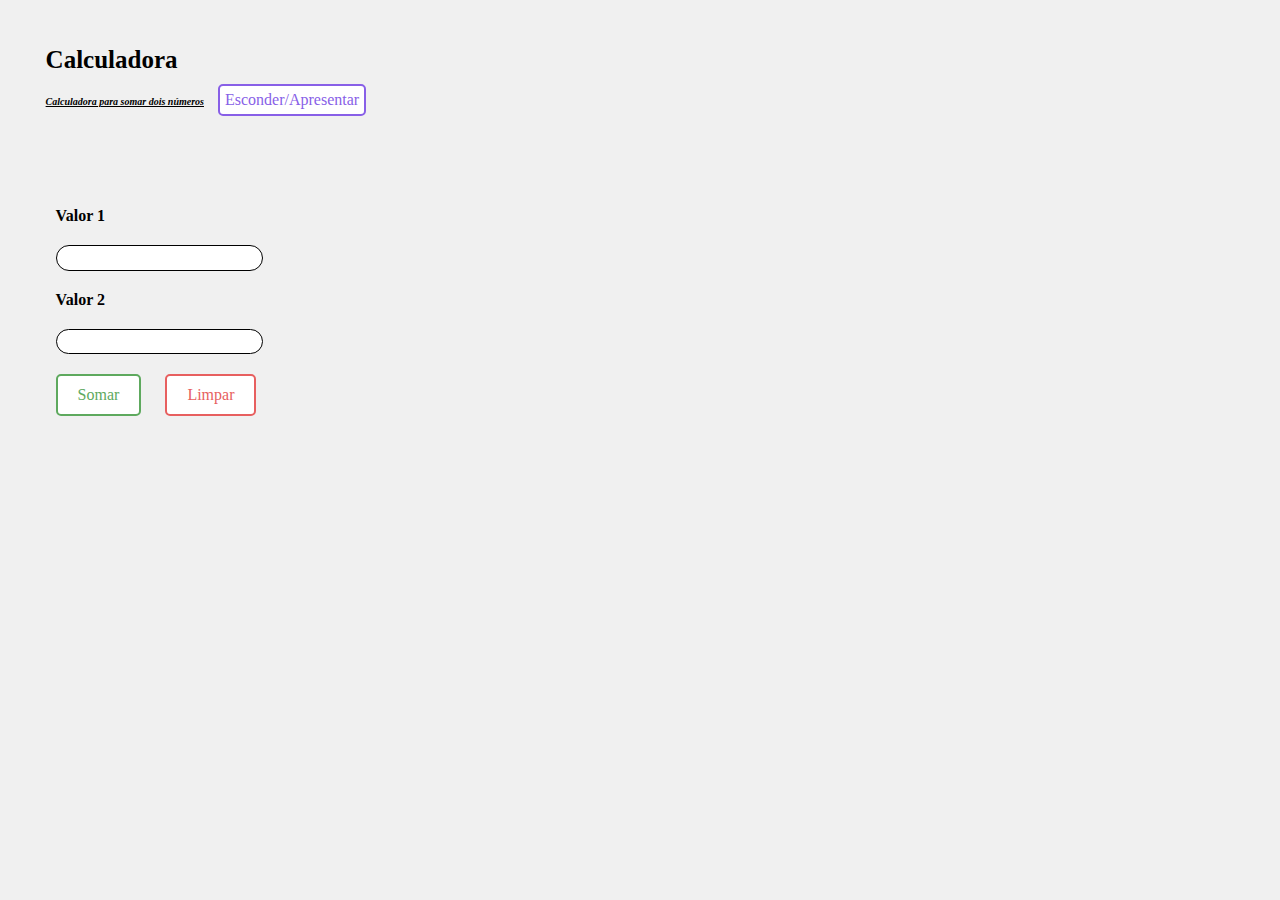
<file: introdução/index.html>
<!DOCTYPE html>
<html lang="pt-br">
<head>
    <meta charset="UTF-8">
    <meta http-equiv="X-UA-Compatible" content="IE=edge">
    <meta name="viewport" content="width=device-width, initial-scale=1.0">
    <link rel="stylesheet" href="style.css">
    <title>PW</title>
</head>
<body>
    <section>
    
        <h1>Calculadora</h1>
    
            <small>
                <i>Calculadora para somar dois números</i>
            </small>
            <button type="button" id="button3" onclick="esconderMostrar()">Esconder/Apresentar</button>
    </section>

    <section id="section1">
            <h3>Valor 1</h3>

            <input type="number" id="valor1" min = "0" required>
            <br/>

            <h3>Valor 2</h3>
            <input type="number" id="valor2" min="0"  required>
            <br/>

            <button type="button" onclick="somar()">Somar</button>
            <button type="button" id="button2" onclick="limpar()">Limpar</button>
            <br/>

            <p id="resultado"></p>

    </section>

    <script src="calculadora.js"></script>
</body>
</html>
</file>
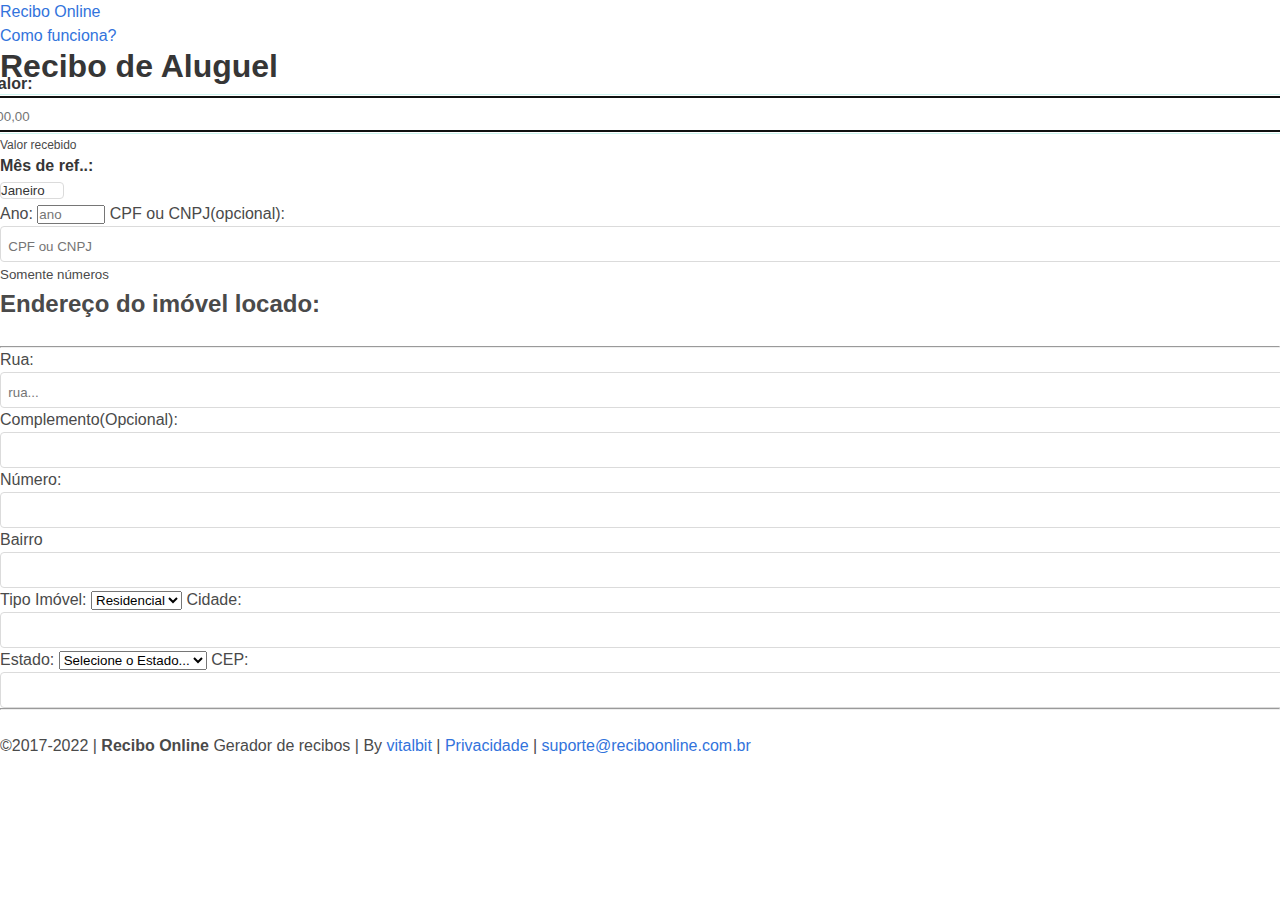
<file: recibo/index.html>
<!DOCTYPE html>
<html lang="pt-br">

<head>
    <meta charset="UTF-8">
    <meta http-equiv="X-UA-Compatible" content="IE=edge">
    <meta name="viewport" content="width=device-width, initial-scale=1.0">
    <title>Recibo Aluguel </title>

    <!-- start meus css -->
    <link rel="stylesheet" href="style.css">
    <!-- end css -->

</head>

<body>

    <!-- start menu -->
    <header>
        <nav>
            <ul>
                <li>
                    <a href="#">Recibo Online</a>
                </li>
                <li>
                    <a href="#">Como funciona?</a>
                </li>
            </ul>
        </nav>
    </header>
    <!-- end menu -->

    <!-- start principal -->
    <main>
        <section class="container">
            <h1 class="title">Recibo de Aluguel</h1>
            <form action="">
                <section class="field">
                    <section class="columns">
                        <section class="column is-4">
                            <label for="valor" class="label">
                                Valor:
                            </label>
                            <section class="control">
                                <input type="number" placeholder="00,00" min="0" class="input is-primary"
                                    autofocus="autofocus" required />
                            </section>
                        </section>
                    </section>
                </section>

                <p class="help">Valor recebido</p>
                <section class="column">
                    <label for="mesReferencia" class="label">
                        Mês de ref..:
                    </label>
                    <section class="control">
                        <section class="select">
                            <select name="meses" required>
                                <option value="1">Janeiro</option>
                                <option value="2">Fevereiro</option>
                                <option value="3">Março</option>
                                <option value="4">Abril</option>
                                <option value="5">Maio</option>
                                <option value="6">Junho</option>
                                <option value="7">Julho</option>
                                <option value="8">Agosto</option>
                                <option value="9">Setembro</option>
                                <option value="10">Outubro</option>
                                <option value="11">Novembro</option>
                                <option value="12">Dezembro</option>
                            </select>
                            </select>
                        </section>
                    </section>

                    <label>
                        Ano:
                    </label>
                    <input type="number" class="input-ano" placeholder="ano" min="1998" max="9999" required />
                    <label>
                        CPF ou CNPJ(opcional):
                    </label>
                    <input type="text" class="input" placeholder="CPF ou CNPJ" required>
                    <small>Somente números</small>

                    <h2>Endereço do imóvel locado:</h2>
                    <br>
                    <hr>
                    <label>
                        Rua:
                    </label>
                    <input type="text" placeholder="rua..." class="input" required />
                    <label>
                        Complemento(Opcional):
                    </label>
                    <input type="text" class="input" required />
                    <label>
                        Número:
                    </label>
                    <input type="number" class="input" required />
                    <label>
                        Bairro
                    </label>
                    <input type="text" class="input" required />
                    <label>
                        Tipo Imóvel:
                    </label>
                    <select name="tipoImovel">
                        <option value="1">Residencial</option>
                        <option value="2">Comercial</option>
                        <option value="3">Rural</option>
                    </select>
                    <label>
                        Cidade:
                    </label>
                    <input type="text" class="input" required />
                    <label>
                        Estado:
                    </label>
                    <select name="estado" required>
                        <option value="">Selecione o Estado...</option>
                        <option value="AC">Acre</option>
                        <option value="AL">Alagoas</option>
                        <option value="AP">Amapá</option>
                        <option value="AM">Amazonas</option>
                        <option value="BA">Bahia</option>
                        <option value="CE">Ceará</option>
                        <option value="DF">Distrito Federal</option>
                        <option value="ES">Espírito Santo</option>
                        <option value="GO">Goiás</option>
                        <option value="MA">Maranhão</option>
                        <option value="MT">Mato Grosso</option>
                        <option value="MS">Mato Grosso do Sul</option>
                        <option value="MG">Minas Gerais</option>
                        <option value="PA">Pará</option>
                        <option value="PB">Paraíba</option>
                        <option value="PR">Paraná</option>
                        <option value="PE">Pernambuco</option>
                        <option value="PI">Piauí</option>
                        <option value="RJ">Rio de Janeiro</option>
                        <option value="RN">Rio Grande do Norte</option>
                        <option value="RS">Rio Grande do Sul</option>
                        <option value="RO">Rondônia</option>
                        <option value="RR">Roraima</option>
                        <option value="SC">Santa Catarina</option>
                        <option value="SP">São Paulo</option>
                        <option value="SE">Sergipe</option>
                        <option value="TO">Tocantins</option>
                    </select>
                    <label>
                        CEP:
                    </label>
                    <input type="number" class="input" required />
                    <br>
                    <hr>
                    <br>

            </form>
        </section>
    </main>
    <!-- end principal -->

    <!-- start footer -->
    <footer class="footer m-t-40">
        <div class="container">
            <div class="content has-text-centered">
                <p>
                    &copy;2017-2022 | <strong>Recibo Online</strong> Gerador de recibos | By <a
                        href="https://vitalbit.com.br" target="_blank">vitalbit</a> | <a
                        href="https://www.reciboonline.com.br/politica-de-privacidades">Privacidade</a> | <a
                        href="#">suporte@reciboonline.com.br<span></span></a>
                </p>
                <p>
                    <!-- <script data-cfasync="false"
                        src="/cdn-cgi/scripts/5c5dd728/cloudflare-static/email-decode.min.js"></script>
                    <script src="https://www.mercadopago.com.br/integrations/v1/web-payment-checkout.js"
                        data-preference-id="22577824-6c2137b0-bcba-4147-8f64-b3fe5b56e08f"
                        type="7f0d886ae7ee5e49a471ab99-text/javascript"></script>
                    <script src="https://www.mercadopago.com.br/integrations/v1/web-payment-checkout.js"
                        data-preference-id="22577824-a544f476-c5fd-474c-9aeb-0853ed514de0"
                        type="7f0d886ae7ee5e49a471ab99-text/javascript"></script>
                    <script src="https://www.mercadopago.com.br/integrations/v1/web-payment-checkout.js"
                        data-preference-id="22577824-bc1c2b8a-77de-46db-8a2b-0eb69162f121"
                        type="7f0d886ae7ee5e49a471ab99-text/javascript"></script> -->
                </p>
                <!-- <p class="m-t-30">
                    <img src="https://www.reciboonline.com.br/dist/images/pix-doar.png" width="159" height="232"
                        alt="QR Code Doar pelo Pix">
                </p> -->
            </div>
        </div>
    </footer>
    <!-- end footer -->

</body>

</html>
</file>
<file: introdução/style.css>
*{
    padding: 10;
    margin: 0;
    font-family: 'Times New Roman', Times, serif;
    font-size: 16px;
        
}
body{
    background-color: #f0f0f0;
   
}

small{
    display: inline;
}
h1{
    
    font-size: 25px;
    font-style: normal;
    font-weight: bolder;
    font-display: initial;
}

i{

    text-decoration: underline;
    font-size: 10px;
    font-weight: bolder;

}

section{
    margin: 20px;
    padding: 2%;
}

hr{
    border: 1.0px dotted;
    color: #000000;
}

h3{
    margin: auto;
    padding: 10px;
    color: #000000;
}

button{
    margin: 10px;
    padding: 10px 20px;
    border-radius: 5px;
    border: 2px solid;
    color: #5ea95e;
    text-align: center;
    justify-content: center;
    background-color: #ffffff;
    cursor: pointer;
}

#button2 {
    margin: 10px;
    padding: 10px 20px;
    border-radius: 5px;
    border: 2px solid;
    color: #e75f5f;
    text-align: end;
    justify-content: center;
    background-color: #ffffff;
    cursor: pointer;
}

#button3 {
    margin: 10px;
    padding: 5px 5px;
    border-radius: 5px;
    border: 2px solid;
    color: #885fe7;
    text-align: center;
    justify-content: center;
    background-color: #ffffff;
    cursor: pointer;
}

#valor1{
    margin: 10px;
    padding: 2.9px;
    display: inline;
    border: 1.9px solid;
    border-radius: 40px;
    color: #000000;
    justify-content: center;
    background-color: #ffffff;
}

#valor2{
    margin: 10px;
    padding: 2.9px;
    display: inline;
    border: 1.9px solid;
    border-radius: 40px;
    color: #000000;
    justify-content: center;
    background-color: #ffffff;
}
</file>
<file: recibo/style.css>
*
{
    margin: 0;
    padding: 0;
    font-family: 'Segoe UI', Tahoma, Geneva, Verdana, sans-serif, Arial, Helvetica;
}

body
{
    color: #4a4a4a;
    font-size: 1em;
    font-weight: 400;
    line-height: 1.5;
}

a{
    color: #3273dc;
    cursor: pointer;
    text-decoration: none;
}

a.navbar-item
{
    cursor: pointer;
}

.navbar-item
{
    display: block;
    flex-grow: 0;
    flex-shrink: 0;
}

.navbar-item, .navbar-link
{
    color: #4a4a4a;
    display: block;
    line-height: 1.5;
    padding: 0.5rem, 0.75rem;
    position: relative;
}

.box
{
    background-color: #fff;
    border-radius: 6px;
    box-shadow: 0 2px 3px rgb(10, 10, 10 / 10%), 0 0 1px rgb(10, 10, 10 / 10%);
    color: #4a4a4a;
    display: block;
    padding: 1.25rem;
}

.title
{
    color: #363636;
    font-size: 2rem;
    font-weight: 600;
    line-height: 1.125;
}

.title, .subtitle
{
    word-break: break-word;
}

.columns
{
     margin-left: -0.75em;
     margin-right: -0.75em;
     margin-top: -0.75em;
}

.control
{
    box-sizing: border-box;
    clear: both;
    font-size: 1rem;
    position: relative;
    text-align: left;
}

label
{
    cursor: default;
}

.label
{
    color: #363636;
    display: block;
    font-size: 1rem;
    font-weight: 700;
}

.input
{
    border: 1px solid transparent;
    border-radius: 4px;
    display: inline-flex;
    height: 2.25em;
    line-height: 1.5;
    padding-left: calc(0.625em - 1px);
    padding-right: calc(0.625em - 1px);
    padding-top: calc(0.375em - 1px);
    position: relative;
    vertical-align: top;
}
.input, .textarea, .select select
{
    background-color: #fff;
    border-color: #dbdbdb;
    border-radius: 4px;
    color: #363636;
    -webkit-appearance: none;
}

.input , .textarea
{
    box-shadow: inset 0 1px 2px rgb(10, 10, 10 / 10%);
    max-width: 100%;
    width: 100%;
}
.is-primary.input, .is-primary.textarea
{
    border-color: #00d1b2;
}

.is-primary.input:focus, .is-primary.textarea:focus, .is-focused.input, is-primary.is-focused.textarea, .is-primary.input:active, .is-primary.textarea:active, .is-primary.is-active.input, .is-primary.is-active.textarea
{
    box-shadow: 0 0 0 0.125em rgb(0 209 178 / 25%);
}

.is-primary.input, .is-primary.textarea
{
    border-color: #00d1b2;
}

.help
{
    display: block;
    font-size: .75rem;
    margin-top: 0.25rem;
}
</file>
